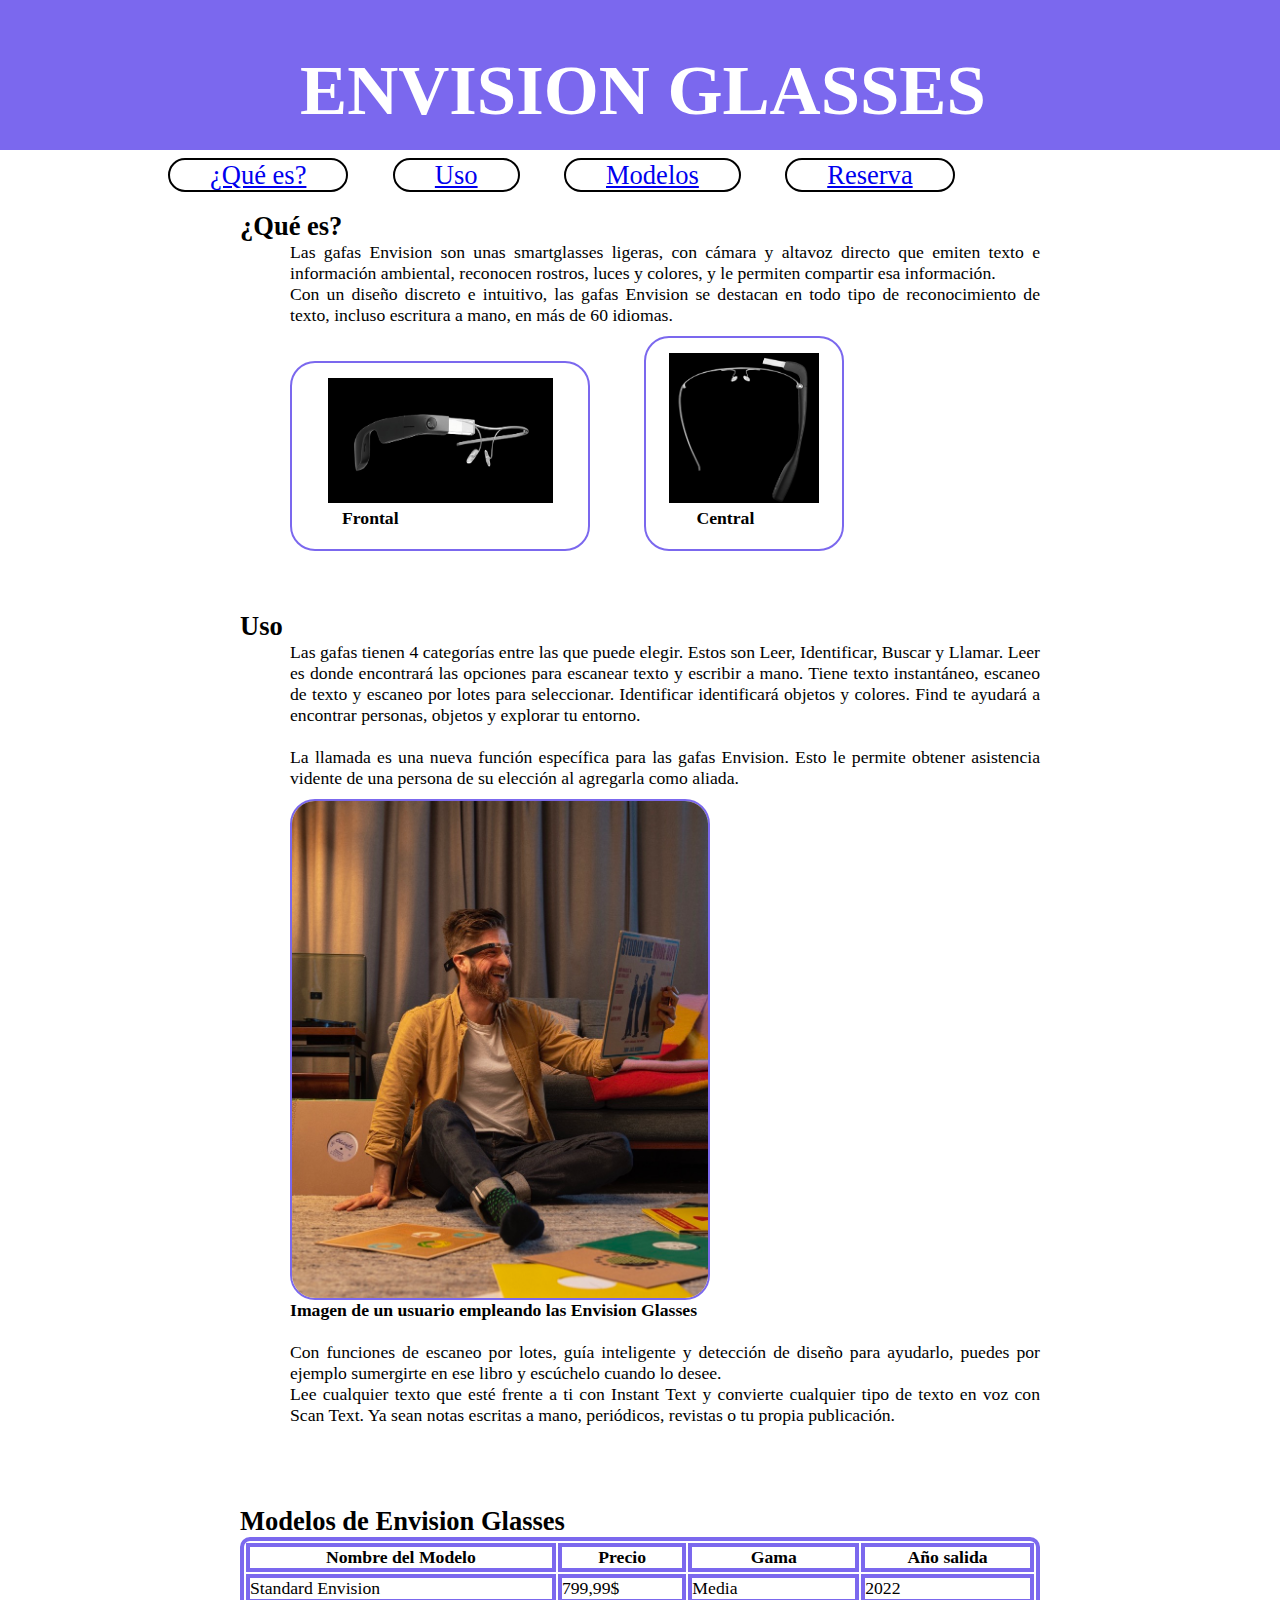
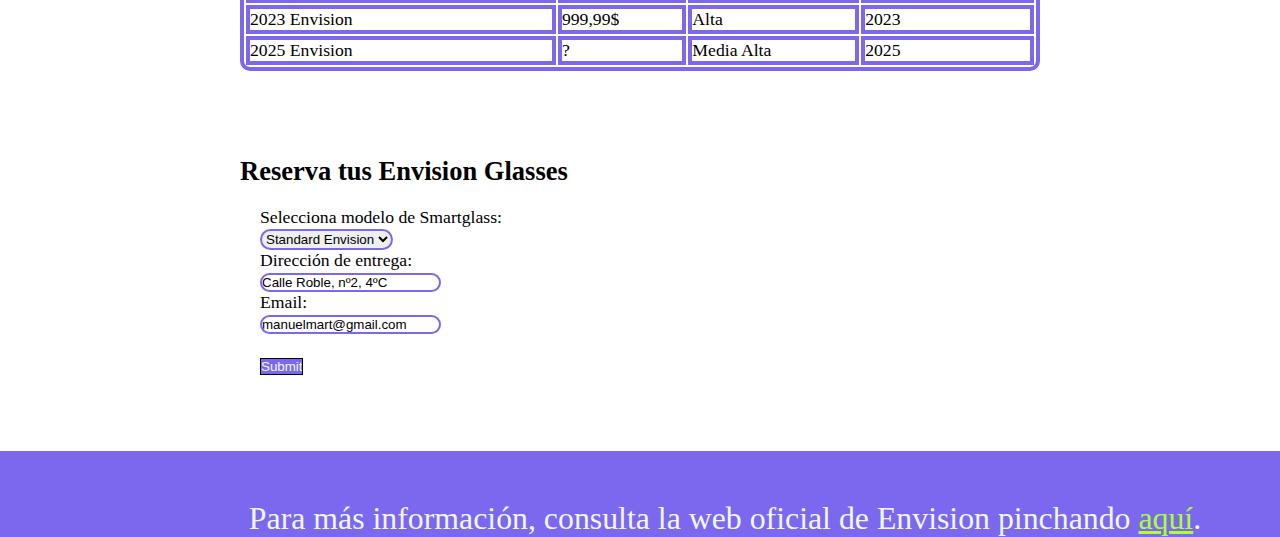
<file: index.html>
<!DOCTYPE html>
<html lang="es">
<head>
    <meta charset="UTF-8">
    <meta http-equiv="X-UA-Compatible" content="IE=edge">
    <meta name="viewport" content="width=device-width, initial-scale=1.0">
    <link rel="stylesheet" href="hardware.css">
    <title>Hardware</title>
</head>
<body>
    <header>
         <h1 class="titulo">ENVISION GLASSES</h1>
    </header>
    <main>
    <nav>
      <ul>
        <li><a href="#intro">¿Qué es?</a></li>
        <li><a href="#uso">Uso</a></li>
        <li><a href="#modelos">Modelos</a></li>
        <li><a href="#reserva">Reserva</a></li>
      </ul>
    </nav>
      

     <div class="Introduccion">
        <h2 id="intro">¿Qué es?</h2>
        <p>Las gafas Envision son unas smartglasses ligeras, con cámara y altavoz directo que emiten texto e información ambiental, 
            reconocen rostros, luces y colores, y le permiten compartir esa información.
            <br>
            Con un diseño discreto e intuitivo, las gafas Envision se destacan en todo tipo de reconocimiento de texto,
            incluso escritura a mano, en más de 60 idiomas.
          </p>
     </div>
       
    <div class = "Fotos">
    <div class="caja1">
         <img src="fotos/gafas1.jpeg" alt="Perfil" class="imgGafas1">
         <p class="Vista">Frontal</p>
    </div>

    <div class="caja2">
         <img src="fotos/gafas2.jpeg" alt="Cenital" class="imgGafas2">
         <p class="Vista">Central</p>
        </div>
    </div>
 
    <div class="Uso">
      <h2 id="uso">Uso</h2>

      <p>Las gafas tienen 4 categorías entre las que puede elegir.
         Estos son Leer, Identificar, Buscar y Llamar. Leer es donde encontrará las opciones para escanear texto y escribir a mano. 
         Tiene texto instantáneo, escaneo de texto y escaneo por lotes para seleccionar. Identificar identificará objetos y colores.
          Find te ayudará a encontrar personas, objetos y explorar tu entorno. 
        <br><br>
          La llamada es una nueva función específica para las gafas Envision.
         Esto le permite obtener asistencia vidente de una persona de su elección al agregarla como aliada.</p>
  
     

      <img src="fotos/imgUsuario.jpeg" alt="persona usando las Smartglasses" class="imgUso">

      <p class="usuario">Imagen de un usuario empleando las Envision Glasses</p>
      <br>
      <p>
        Con funciones de escaneo por lotes, guía inteligente y detección de diseño para ayudarlo, 
        puedes por ejemplo sumergirte en ese libro y escúchelo cuando lo desee.
        <br>
         Lee cualquier texto que esté frente a ti con Instant Text y convierte cualquier tipo de texto
         en voz con Scan Text. Ya sean notas escritas a mano, periódicos, revistas o tu propia publicación.
      </p> 
    </div>

    <div class="Modelos">
      <h2 id="modelos">Modelos de Envision Glasses</h2>
        <table>
          <thead>
              <tr>
                <th>Nombre del Modelo</th>
                <th>Precio</th>
                <th>Gama</th>
                <th>Año salida</th>
              </tr>
            </thead>
          <tr>
              <td>Standard Envision</td>
              <td>799,99$</td>
              <td>Media</td>
              <td>2022</td>
          </tr>
          <tr>
              <td>2023 Envision</td>
              <td>999,99$</td>
              <td>Alta</td>
              <td>2023</td>
          </tr>
          <tr>
              <td>2025 Envision</td>
              <td>?</td>
              <td>Media Alta</td>
              <td>2025</td>
          </tr>
        </table>
      </div>

      <div class="Reserva">
        <h2 id="reserva">Reserva tus Envision Glasses</h2>
        
        <form class="formulario">
          <p class="selecciona">Selecciona modelo de Smartglass:</p>
          <select class="desplegable">
            <option value="stdM">Standard Envision</option>
            <option value="2022M">2022 Envision</option>
            <option value="2025M">2025 Envision</option>
          </select><br>
          <label for="direccion" class="Direccion">Dirección de entrega:</label><br>
          <input type="text" id="direccion" name="direccion" value="Calle Roble, nº2, 4ºC"><br>
          <label for="email" class="Email">Email:</label><br>
          <input type="text" id="email" name="email" value="manuelmart@gmail.com"><br><br>
          <input type="submit" value="Submit">
        </form>
      </div>
 </main>
    <footer class="footer">
      <p>Para más información, consulta la web oficial de Envision pinchando <a href="https://www.letsenvision.com/glasses" id="enlace">aquí</a>.</p>
    </footer>
</body>
</html>
</file>
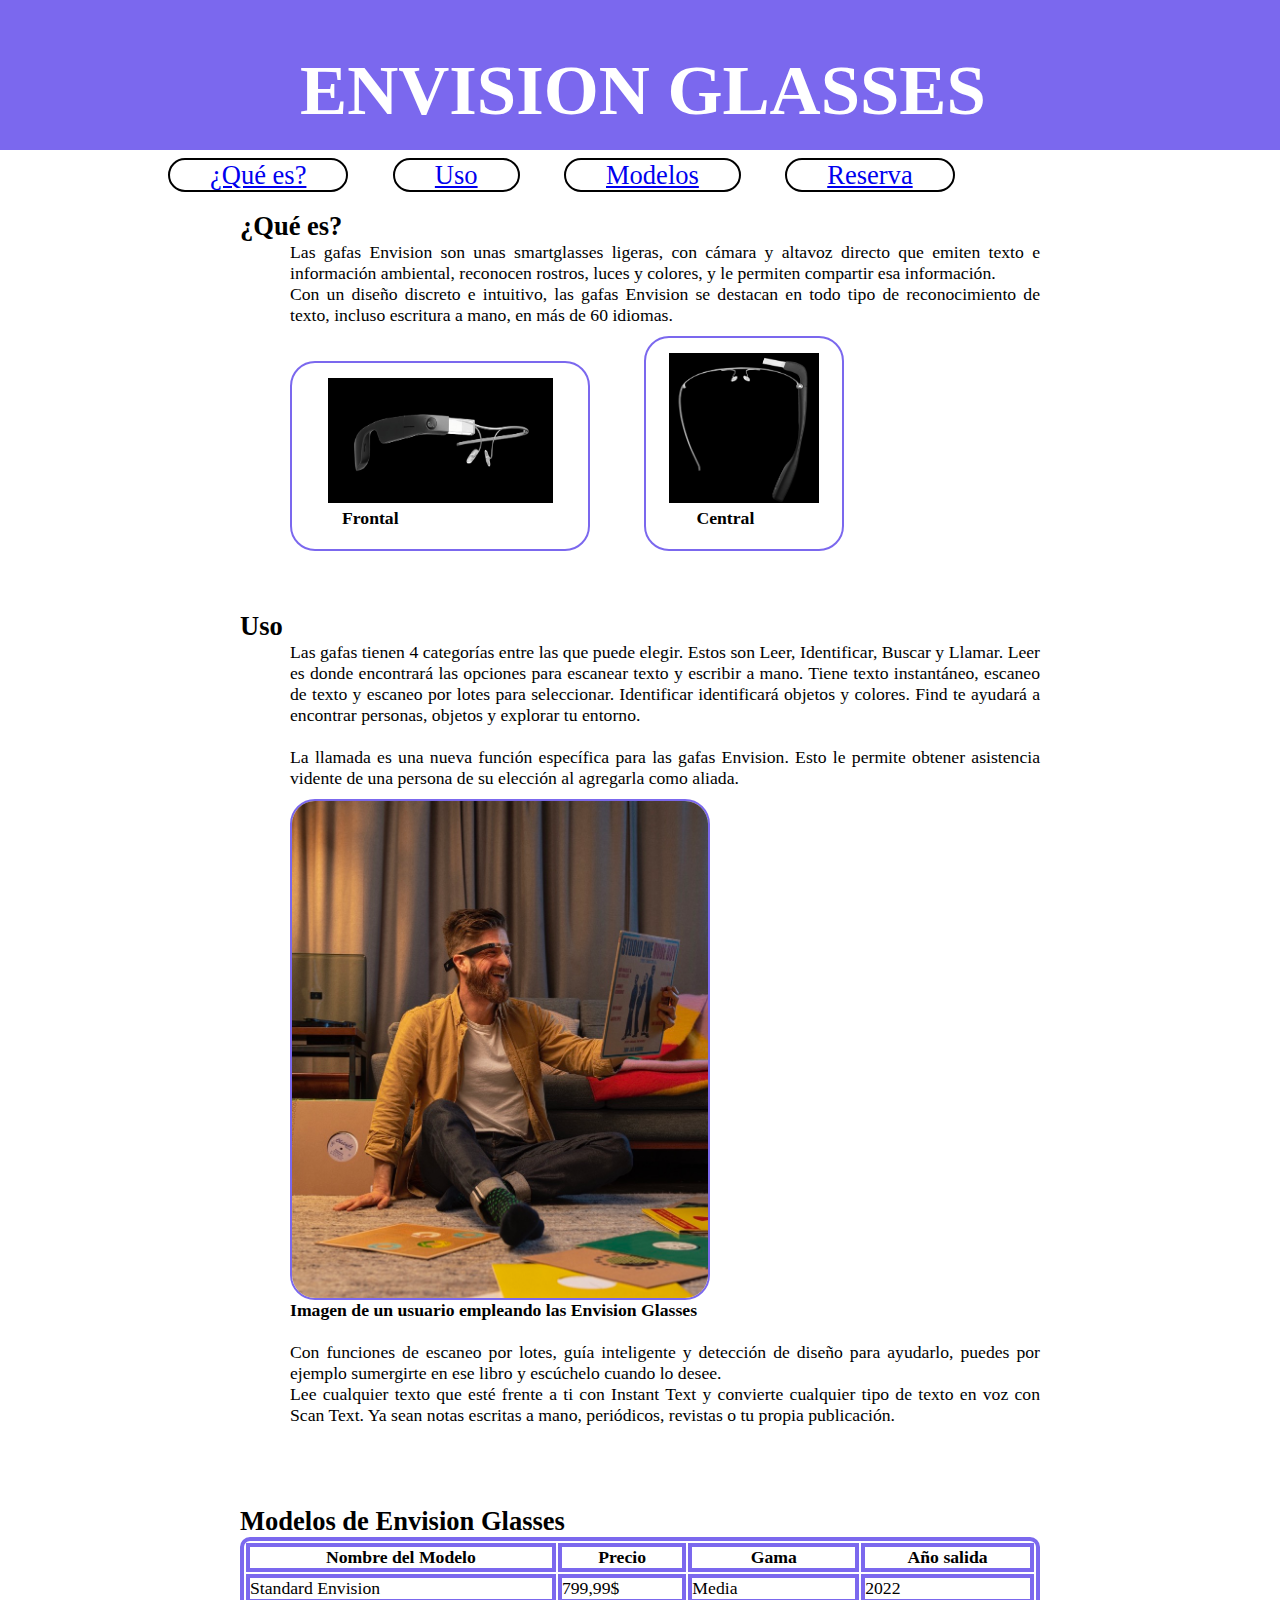
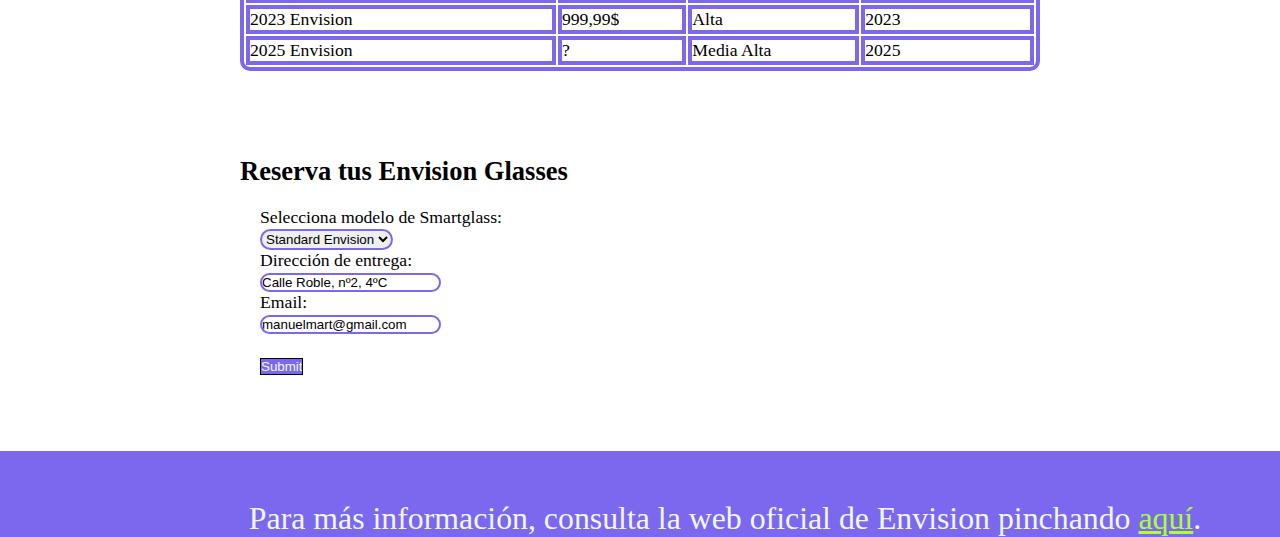
<file: hardware.html>
<!DOCTYPE html>
<html lang="es">
<head>
    <meta charset="UTF-8">
    <meta http-equiv="X-UA-Compatible" content="IE=edge">
    <meta name="viewport" content="width=device-width, initial-scale=1.0">
    <link rel="stylesheet" href="hardware.css">
    <title>Hardware</title>
</head>
<body>
    <header>
         <h1 class="titulo">ENVISION GLASSES</h1>
    </header>
    <main>
    <nav>
      <ul>
        <li><a href="#intro">¿Qué es?</a></li>
        <li><a href="#uso">Uso</a></li>
        <li><a href="#modelos">Modelos</a></li>
        <li><a href="#reserva">Reserva</a></li>
      </ul>
    </nav>
      

     <div class="Introduccion">
        <h2 id="intro">¿Qué es?</h2>
        <p>Las gafas Envision son unas smartglasses ligeras, con cámara y altavoz directo que emiten texto e información ambiental, 
            reconocen rostros, luces y colores, y le permiten compartir esa información.
            <br>
            Con un diseño discreto e intuitivo, las gafas Envision se destacan en todo tipo de reconocimiento de texto,
            incluso escritura a mano, en más de 60 idiomas.
          </p>
     </div>
       
    <div class = "Fotos">
    <div class="caja1">
         <img src="fotos/gafas1.jpeg" alt="Perfil" class="imgGafas1">
         <p class="Vista">Frontal</p>
    </div>

    <div class="caja2">
         <img src="fotos/gafas2.jpeg" alt="Cenital" class="imgGafas2">
         <p class="Vista">Central</p>
        </div>
    </div>
 
    <div class="Uso">
      <h2 id="uso">Uso</h2>

      <p>Las gafas tienen 4 categorías entre las que puede elegir.
         Estos son Leer, Identificar, Buscar y Llamar. Leer es donde encontrará las opciones para escanear texto y escribir a mano. 
         Tiene texto instantáneo, escaneo de texto y escaneo por lotes para seleccionar. Identificar identificará objetos y colores.
          Find te ayudará a encontrar personas, objetos y explorar tu entorno. 
        <br><br>
          La llamada es una nueva función específica para las gafas Envision.
         Esto le permite obtener asistencia vidente de una persona de su elección al agregarla como aliada.</p>
  
     

      <img src="fotos/imgUsuario.jpeg" alt="persona usando las Smartglasses" class="imgUso">

      <p class="usuario">Imagen de un usuario empleando las Envision Glasses</p>
      <br>
      <p>
        Con funciones de escaneo por lotes, guía inteligente y detección de diseño para ayudarlo, 
        puedes por ejemplo sumergirte en ese libro y escúchelo cuando lo desee.
        <br>
         Lee cualquier texto que esté frente a ti con Instant Text y convierte cualquier tipo de texto
         en voz con Scan Text. Ya sean notas escritas a mano, periódicos, revistas o tu propia publicación.
      </p> 
    </div>

    <div class="Modelos">
      <h2 id="modelos">Modelos de Envision Glasses</h2>
        <table>
          <thead>
              <tr>
                <th>Nombre del Modelo</th>
                <th>Precio</th>
                <th>Gama</th>
                <th>Año salida</th>
              </tr>
            </thead>
          <tr>
              <td>Standard Envision</td>
              <td>799,99$</td>
              <td>Media</td>
              <td>2022</td>
          </tr>
          <tr>
              <td>2023 Envision</td>
              <td>999,99$</td>
              <td>Alta</td>
              <td>2023</td>
          </tr>
          <tr>
              <td>2025 Envision</td>
              <td>?</td>
              <td>Media Alta</td>
              <td>2025</td>
          </tr>
        </table>
      </div>

      <div class="Reserva">
        <h2 id="reserva">Reserva tus Envision Glasses</h2>
        
        <form class="formulario">
          <p class="selecciona">Selecciona modelo de Smartglass:</p>
          <select class="desplegable">
            <option value="stdM">Standard Envision</option>
            <option value="2022M">2022 Envision</option>
            <option value="2025M">2025 Envision</option>
          </select><br>
          <label for="direccion" class="Direccion">Dirección de entrega:</label><br>
          <input type="text" id="direccion" name="direccion" value="Calle Roble, nº2, 4ºC"><br>
          <label for="email" class="Email">Email:</label><br>
          <input type="text" id="email" name="email" value="manuelmart@gmail.com"><br><br>
          <input type="submit" value="Submit">
        </form>
      </div>
 </main>
    <footer class="footer">
      <p>Para más información, consulta la web oficial de Envision pinchando <a href="https://www.letsenvision.com/glasses" id="enlace">aquí</a>.</p>
    </footer>
</body>
</html>
</file>
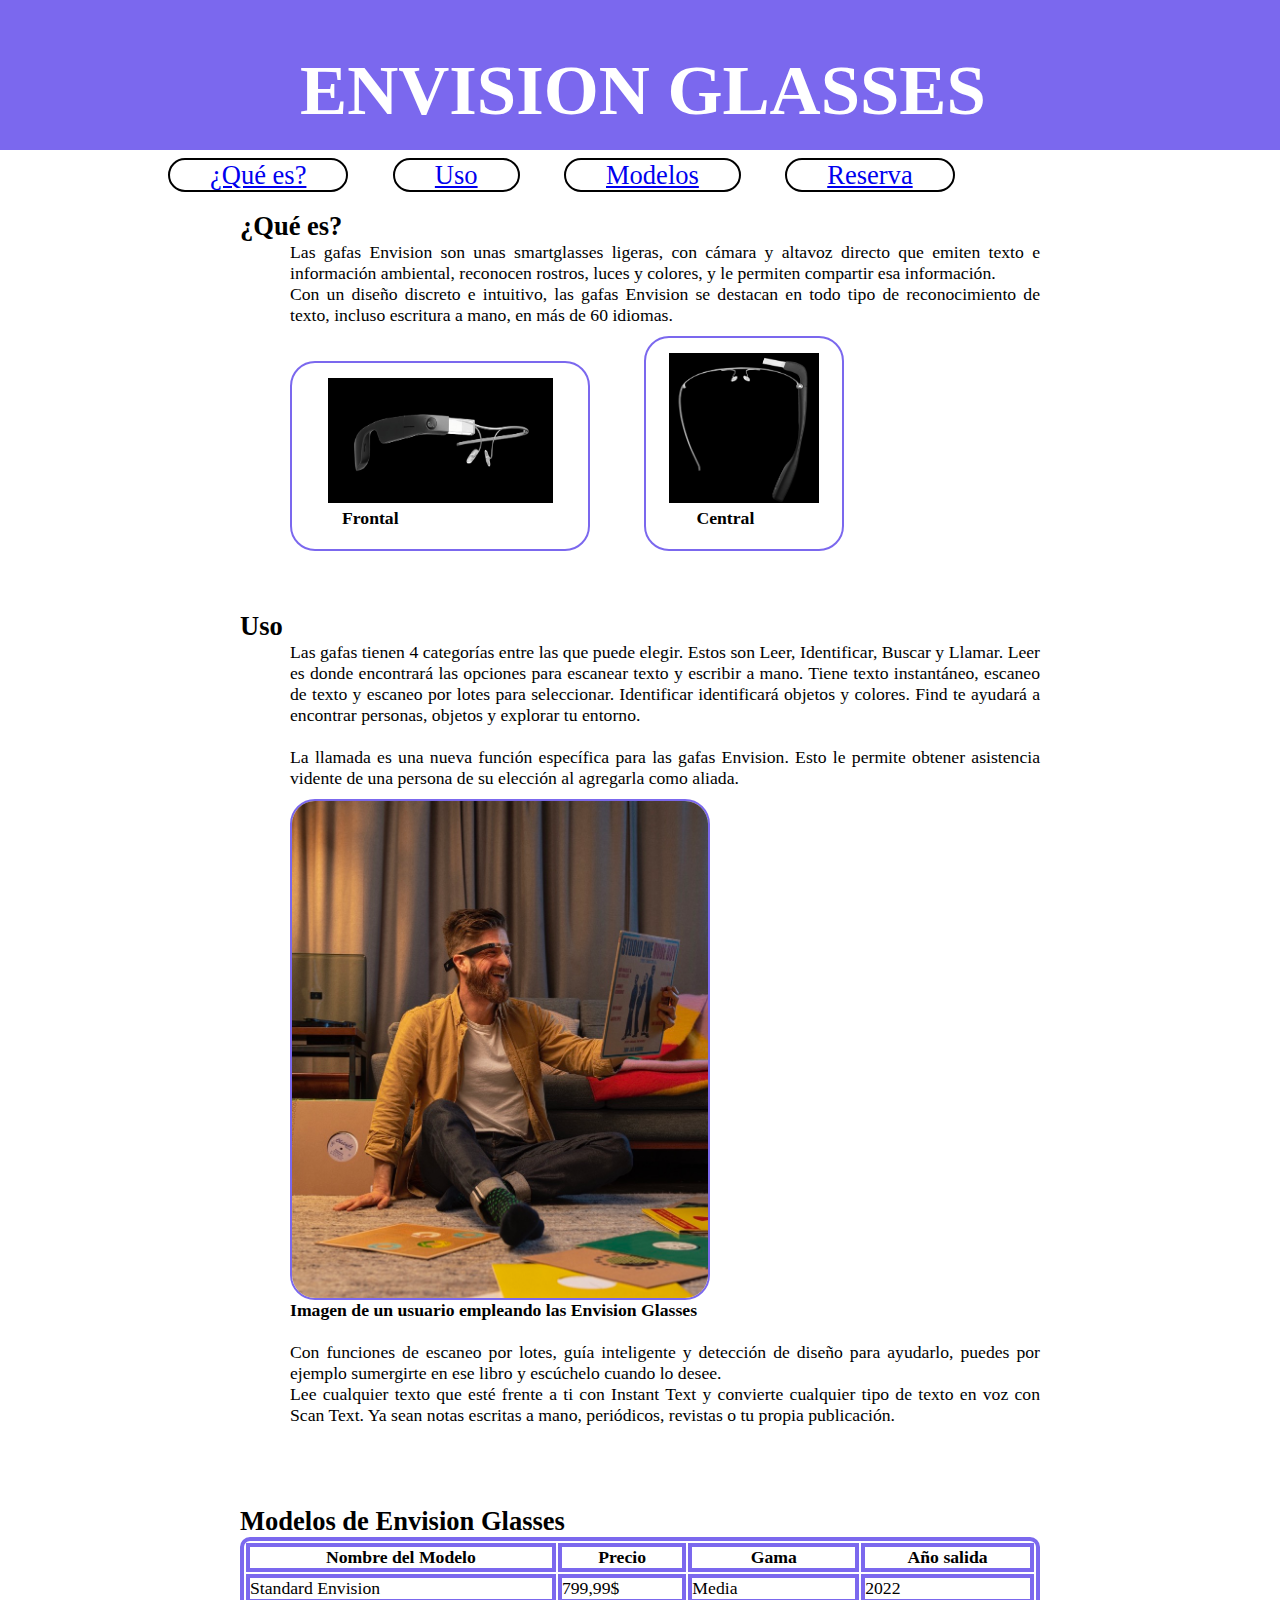
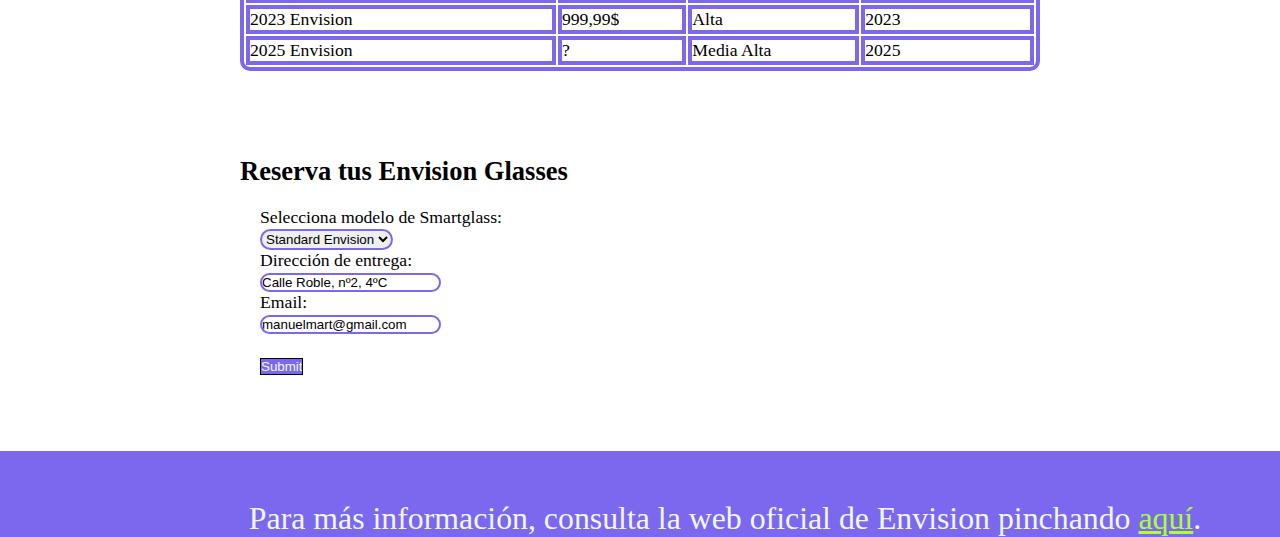
<file: hardware/hardware.html>
<!DOCTYPE html>
<html lang="es">
<head>
    <meta charset="UTF-8">
    <meta http-equiv="X-UA-Compatible" content="IE=edge">
    <meta name="viewport" content="width=device-width, initial-scale=1.0">
    <link rel="stylesheet" href="hardware.css">
    <title>Hardware</title>
</head>
<body>
    <header>
       
         <h1 class="titulo">ENVISION GLASSES</h1>
    </header>
    <main>
    <nav>
      <ul>
        <li><a href="#intro">¿Qué es?</a></li>
        <li><a href="#uso">Uso</a></li>
        <li><a href="#modelos">Modelos</a></li>
        <li><a href="#reserva">Reserva</a></li>
      </ul>
    </nav>
      

     <div class="Introduccion">
        <h2 id="intro">¿Qué es?</h2>
        <p>Las gafas Envision son unas smartglasses ligeras, con cámara y altavoz directo que emiten texto e información ambiental, 
            reconocen rostros, luces y colores, y le permiten compartir esa información.
            <br>
            Con un diseño discreto e intuitivo, las gafas Envision se destacan en todo tipo de reconocimiento de texto,
            incluso escritura a mano, en más de 60 idiomas.
          </p>
     </div>
       
    <div class = "Fotos">
    <div class="caja1">
         <img src="fotos/gafas1.jpeg" alt="Perfil" class="imgGafas1">
         <p class="Vista">Frontal</p>
    </div>

    <div class="caja2">
         <img src="fotos/gafas2.jpeg" alt="Cenital" class="imgGafas2">
         <p class="Vista">Central</p>
        </div>
    </div>
 
    <div class="Uso">
      <h2 id="uso">Uso</h2>

      <p>Las gafas tienen 4 categorías entre las que puede elegir.
         Estos son Leer, Identificar, Buscar y Llamar. Leer es donde encontrará las opciones para escanear texto y escribir a mano. 
         Tiene texto instantáneo, escaneo de texto y escaneo por lotes para seleccionar. Identificar identificará objetos y colores.
          Find te ayudará a encontrar personas, objetos y explorar tu entorno. 
        <br><br>
          La llamada es una nueva función específica para las gafas Envision.
         Esto le permite obtener asistencia vidente de una persona de su elección al agregarla como aliada.</p>
  
     

      <img src="fotos/imgUsuario.jpeg" alt="persona usando las Smartglasses" class="imgUso">

      <p class="usuario">Imagen de un usuario empleando las Envision Glasses</p>
      <br>
      <p>
        Con funciones de escaneo por lotes, guía inteligente y detección de diseño para ayudarlo, 
        puedes por ejemplo sumergirte en ese libro y escúchelo cuando lo desee.
        <br>
         Lee cualquier texto que esté frente a ti con Instant Text y convierte cualquier tipo de texto
         en voz con Scan Text. Ya sean notas escritas a mano, periódicos, revistas o tu propia publicación.
      </p> 
    </div>

    <div class="Modelos">
      <h2 id="modelos">Modelos de Envision Glasses</h2>
        <table>
          <thead>
              <tr>
                <th>Nombre del Modelo</th>
                <th>Precio</th>
                <th>Gama</th>
                <th>Año salida</th>
              </tr>
            </thead>
          <tr>
              <td>Standard Envision</td>
              <td>799,99$</td>
              <td>Media</td>
              <td>2022</td>
          </tr>
          <tr>
              <td>2023 Envision</td>
              <td>999,99$</td>
              <td>Alta</td>
              <td>2023</td>
          </tr>
          <tr>
              <td>2025 Envision</td>
              <td>?</td>
              <td>Media Alta</td>
              <td>2025</td>
          </tr>
        </table>
      </div>

      <div class="Reserva">
        <h2 id="reserva">Reserva tus Envision Glasses</h2>
        
        <form class="formulario">
          <p class="selecciona">Selecciona modelo de Smartglass:</p>
          <select class="desplegable">
            <option value="stdM">Standard Envision</option>
            <option value="2022M">2022 Envision</option>
            <option value="2025M">2025 Envision</option>
          </select><br>
          <label for="direccion" class="Direccion">Dirección de entrega:</label><br>
          <input type="text" id="direccion" name="direccion" value="Calle Roble, nº2, 4ºC"><br>
          <label for="email" class="Email">Email:</label><br>
          <input type="text" id="email" name="email" value="manuelmart@gmail.com"><br><br>
          <input type="submit" value="Submit">
        </form>
      </div>
 </main>
    <footer class="footer">
      <p>Para más información, consulta la web oficial de Envision pinchando <a href="https://www.letsenvision.com/glasses" id="enlace">aquí</a>.</p>
    </footer>
</body>
</html>
</file>
<file: hardware.css>
*{
    margin:0;
    padding:0;
    box-sizing: border-box;

}html{
    font-size: 110.5%;
    margin-top: 20px;
    height: 200%;
    margin: auto;
}



.titulo{
  font-family: Copperplate;
  font-size: 400%;
  color:white;
  font-weight: bold;
  margin-left:300px;
  padding-top: 50px;
 
}

header{
 
  background-color: mediumslateblue;
  height: 150px;
  position: relative;
  
  
}


ul li {
    display:inline;
    margin-left: 40px;
    padding-left:40px;
    padding-right:40px;
    left:10%;
    border: black 2px solid;
    border-radius: 25px;
    top:10px;
    position: relative;
    font-family: Copperplate;
    font-size: 150%;
    color:black;
}

 
#uso{
  text-align: justify;
  font-family: Copperplate;
}

#proyecto{
  text-align: justify;
  font-family: Copperplate;
}

#modelos{
    text-align: justify;
    font-family: Copperplate;
}

#reserva{
  text-align: justify;
  font-family: Copperplate;
}

.Introduccion{
  padding-top: 30px;
  padding-bottom: 10px;
  max-width: 800px;
  margin:auto;
}

.Introduccion p{
  margin-left: 50px;
  text-align: justify;
  text-justify: inter-word;
}

.Fotos{
  padding-top: 900x;
  padding-bottom: 30px;
  max-width: 800px;
  margin:auto;
}


.Fotos p{
  margin-left: 50px;
  padding-bottom: 20px;
  text-align: justify;
  text-justify: inter-word;
}

.caja1{   
 
  width:300px; 
  display: inline-block;
  padding-top: 15px;
  text-align: center;
  height: auto;
  border: mediumslateblue 2px solid;
  border-radius: 25px;
  box-sizing: border-box;
  margin-left: 50px;
}

.caja2{
  height: 200px;
  width:200px; 
  display: inline-block;
  padding-top: 15px;
  text-align: center;
  height: auto;
  border: mediumslateblue 2px solid;
  border-radius: 25px;
  box-sizing: border-box;
  margin-left: 50px;
}

.Vista{
 color: black;
 font-weight: 700;
}

.imgGafas1{
    width:225px;
    height: 125px;
}

.imgGafas2{
    width:150px;
    height:150px;
}

#intro{
  font-family: Copperplate;
}

.Uso{
  padding-top: 30px;
  padding-bottom: 10px;
  max-width: 800px;
  margin:auto;
}

.Uso p{
  margin-left: 50px;
  text-align: justify;
  text-justify: inter-word;
}

.imgUso{
  width:420px; 
  display: block;
  margin-top:10px;
  margin-left:50px;
  margin-right: auto;
  height: auto;
  border: mediumslateblue 2px solid;
  border-radius: 25px;
}

.usuario{
    font-weight: bold;
}

.Modelos{
  padding-top: 70px;
  padding-bottom: 70px;
  max-width: 800px;
  margin:auto;
}

.Modelos p{
  margin-left: 50px;
  text-align: justify;
  text-justify: inter-word;
}

.footer {
  
  left: 0;
  bottom: 0;
  width: 100%;
  background-color: mediumslateblue;
  color: aliceblue;
  text-align: center;
}

footer p{
  padding-left: 170px;
  padding-top: 50px;
  font-family: Copperplate;
  color:aliceblue;
  font-size: 180%;
}

table, th, td {
  border: 4px solid mediumslateblue;
}
table{
  width:100%;
  border-radius: 10px;
}

th{
  height:70%;
}

.Reserva{
  padding-top: 15px;
  padding-bottom: 55px;
  max-width: 800px;
  margin:auto;
}

.formulario{
  width: 100%;
  padding: 12px 20px;
  margin: 8px 0;
  box-sizing: border-box;
}

div h3{
  text-align: justify;
  font-family: Copperplate;
}

.Direccion{
  font-family: Copperplate;
}

.Email{
  font-family: Copperplate
}

.desplegable{
  border: mediumslateblue 2px solid;
  border-radius: 25px;
}

.selecciona{ 
    font-family: Copperplate;
    
}

#direccion{
  border: mediumslateblue 2px solid;
  border-radius: 25px;
}

#email{
  border: mediumslateblue 2px solid;
  border-radius: 25px;
  color:black;
}

input[type=submit]{
  border: black 1px solid;
  background-color: mediumslateblue;
  color:aliceblue;
  
}

#enlace{
  color: greenyellow;
}
</file>
<file: hardware/hardware.css>
*{
    margin:0;
    padding:0;
    box-sizing: border-box;

}html{
    font-size: 110.5%;
    margin-top: 20px;
    height: 200%;
    margin: auto;
}



.titulo{
  font-family: Copperplate;
  font-size: 400%;
  color:white;
  font-weight: bold;
  margin-left:300px;
  padding-top: 50px;
 
}

header{
 
  background-color: mediumslateblue;
  height: 150px;
  position: relative;
  
  
}


ul li {
    display:inline;
    margin-left: 40px;
    padding-left:40px;
    padding-right:40px;
    left:10%;
    border: black 2px solid;
    border-radius: 25px;
    top:10px;
    position: relative;
    font-family: Copperplate;
    font-size: 150%;
    color:black;
}

 
#uso{
  text-align: justify;
  font-family: Copperplate;
}

#proyecto{
  text-align: justify;
  font-family: Copperplate;
}

#modelos{
    text-align: justify;
    font-family: Copperplate;
}

#reserva{
  text-align: justify;
  font-family: Copperplate;
}

.Introduccion{
  padding-top: 30px;
  padding-bottom: 10px;
  max-width: 800px;
  margin:auto;
}

.Introduccion p{
  margin-left: 50px;
  text-align: justify;
  text-justify: inter-word;
}

.Fotos{
  padding-top: 900x;
  padding-bottom: 30px;
  max-width: 800px;
  margin:auto;
}


.Fotos p{
  margin-left: 50px;
  padding-bottom: 20px;
  text-align: justify;
  text-justify: inter-word;
}

.caja1{   
 
  width:300px; 
  display: inline-block;
  padding-top: 15px;
  text-align: center;
  height: auto;
  border: mediumslateblue 2px solid;
  border-radius: 25px;
  box-sizing: border-box;
  margin-left: 50px;
}

.caja2{
  height: 200px;
  width:200px; 
  display: inline-block;
  padding-top: 15px;
  text-align: center;
  height: auto;
  border: mediumslateblue 2px solid;
  border-radius: 25px;
  box-sizing: border-box;
  margin-left: 50px;
}

.Vista{
 color: black;
 font-weight: 700;
}

.imgGafas1{
    width:225px;
    height: 125px;
}

.imgGafas2{
    width:150px;
    height:150px;
}

#intro{
  font-family: Copperplate;
}

.Uso{
  padding-top: 30px;
  padding-bottom: 10px;
  max-width: 800px;
  margin:auto;
}

.Uso p{
  margin-left: 50px;
  text-align: justify;
  text-justify: inter-word;
}

.imgUso{
  width:420px; 
  display: block;
  margin-top:10px;
  margin-left:50px;
  margin-right: auto;
  height: auto;
  border: mediumslateblue 2px solid;
  border-radius: 25px;
}

.usuario{
    font-weight: bold;
}

.Modelos{
  padding-top: 70px;
  padding-bottom: 70px;
  max-width: 800px;
  margin:auto;
}

.Modelos p{
  margin-left: 50px;
  text-align: justify;
  text-justify: inter-word;
}

.footer {
  
  left: 0;
  bottom: 0;
  width: 100%;
  background-color: mediumslateblue;
  color: aliceblue;
  text-align: center;
}

footer p{
  padding-left: 170px;
  padding-top: 50px;
  font-family: Copperplate;
  color:aliceblue;
  font-size: 180%;
}

table, th, td {
  border: 4px solid mediumslateblue;
}
table{
  width:100%;
  border-radius: 10px;
}

th{
  height:70%;
}

.Reserva{
  padding-top: 15px;
  padding-bottom: 55px;
  max-width: 800px;
  margin:auto;
}

.formulario{
  width: 100%;
  padding: 12px 20px;
  margin: 8px 0;
  box-sizing: border-box;
}

div h3{
  text-align: justify;
  font-family: Copperplate;
}

.Direccion{
  font-family: Copperplate;
}

.Email{
  font-family: Copperplate
}

.desplegable{
  border: mediumslateblue 2px solid;
  border-radius: 25px;
}

.selecciona{ 
    font-family: Copperplate;
    
}

#direccion{
  border: mediumslateblue 2px solid;
  border-radius: 25px;
}

#email{
  border: mediumslateblue 2px solid;
  border-radius: 25px;
  color:black;
}

input[type=submit]{
  border: black 1px solid;
  background-color: mediumslateblue;
  color:aliceblue;
  
}

#enlace{
  color: greenyellow;
}
</file>
